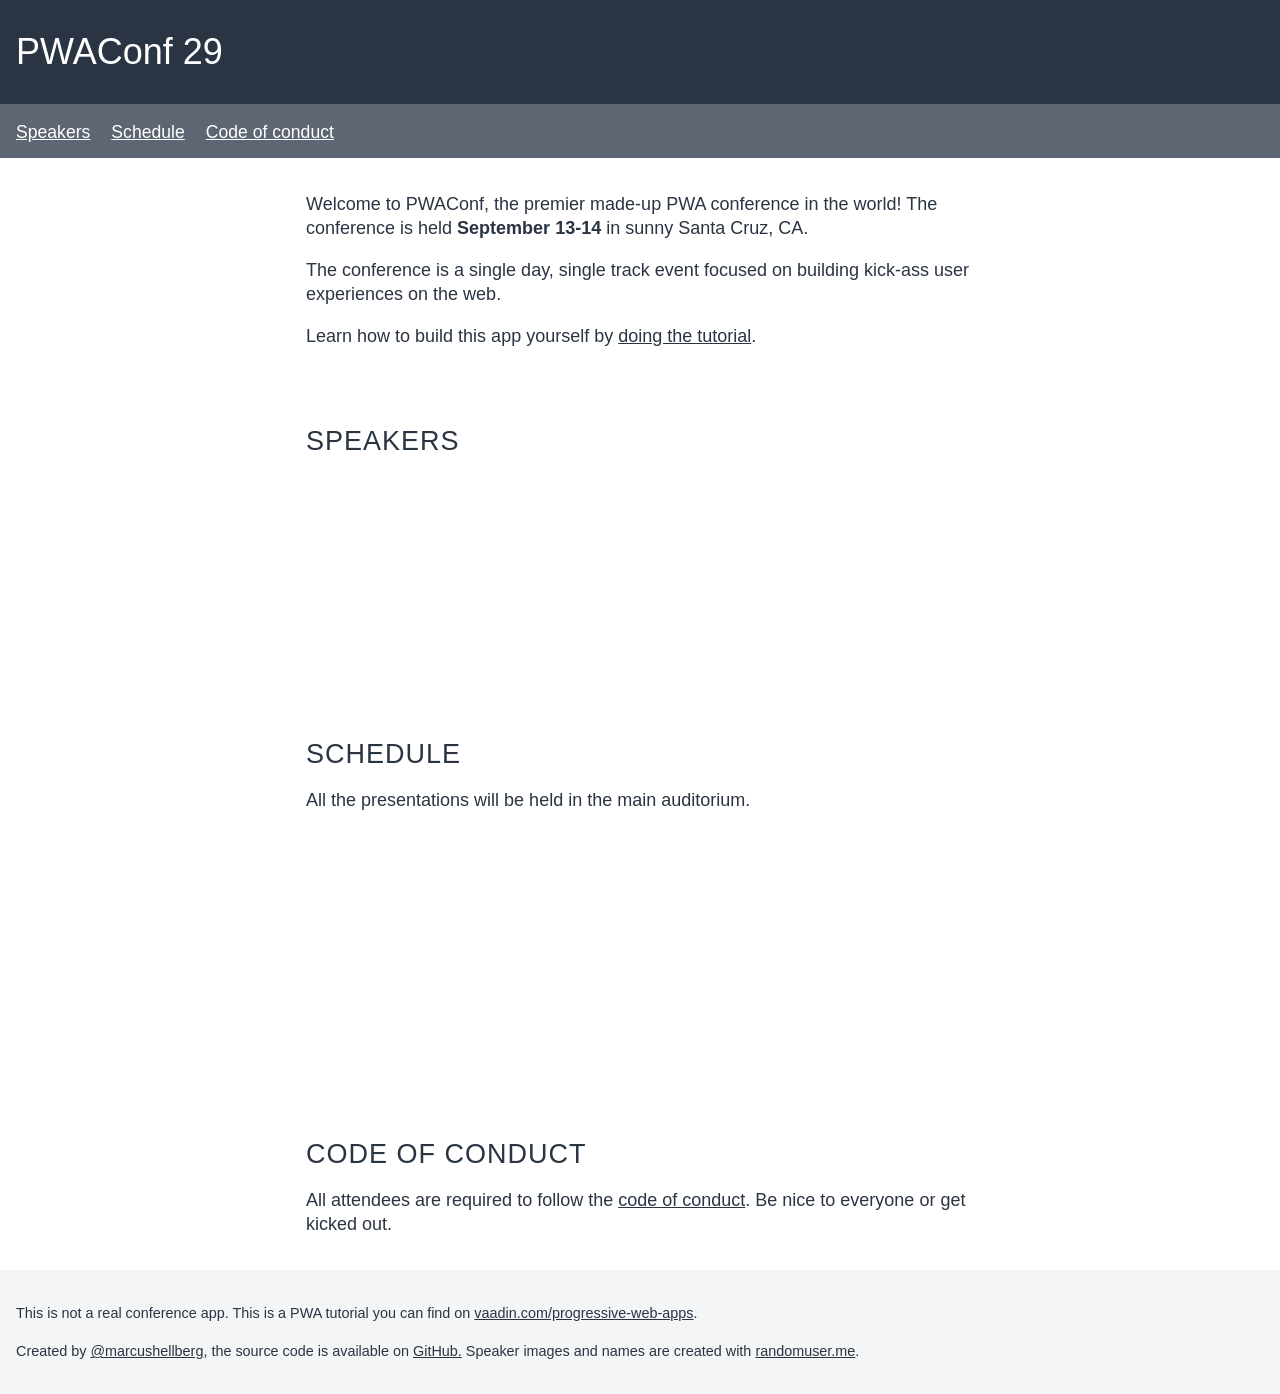
<file: docs/index.html>
<script>
//    if ('serviceWorker' in navigator) { 
//      try { await navigator.serviceWorker.register('./sw.js');} 
//      catch (e) { alert('ServiceWorker registration failed. Sorry about that.' + e);} 
//    } 
//    else 
//    {
//    alert("NAO tem sw no navegador");
//   document.querySelector('.alert').removeAttribute('hidden'); 
//    }
  
  
if ('serviceWorker' in navigator) {
  window.addEventListener('load', function() {
    navigator.serviceWorker.register('./sw.js');
  });
}
else
{alert("Seu navegador não possui Service Work, experimente utilizar o Chrome");}

  
</script>


<!DOCTYPE html>



<html lang="en">
<link rel="manifest" href="./manifest.json">
<head>
  <meta charset="UTF-8">
  <meta name="viewport" content="width=device-width, initial-scale=1.0">
  <meta http-equiv="X-UA-Compatible" content="ie=edge">
  <title>PWAConf</title>
  <link rel="stylesheet" href="./styles.css">

  <link rel="icon" type="image/png" href="./img/icons/favicon.png">

  <meta name="theme-color" content="#2A3443" />
  <meta name="description" content="PWA Tutorial Application for a fictional conference.">

  <!-- iOS -->
  <link rel="apple-touch-icon" href="./img/icons/icon-144x144.png" />
  <meta name="mobile-web-app-capable" content="yes" />
  <meta name="mobile-web-app-status-bar-style" content="black" />
  <meta name="mobile-web-app-title" content="PWAConf">
</head>

<body >
  <header>
    <h1>PWAConf 29</h1>
  </header>

  <nav>
    <a href="#speakers">Speakers</a>
    <a href="#schedule">Schedule</a>
    <a href="#code-of-conduct">Code of conduct</a>
  </nav>

  <div class="alert" role="alert" hidden>Your browser does not support ServiceWorker. The app will not be available offline.</div>

  <main>
    <p>
      Welcome to PWAConf, the premier made-up PWA conference in the world! The conference is held
      <b>September 13-14</b> in sunny Santa Cruz, CA.
    </p>

    <p>
      The conference is a single day, single track event focused on building kick-ass user experiences
      on the web.
    </p>

    <p>Learn how to build this app yourself by
      <a href="https://vaadin.com/progressive-web-applications">doing the tutorial</a>.</p>

    <h2 id="speakers">Speakers</h2>
    <div class="speakers">
      <div class="loader" hidden>Loading...</div>
    </div>

    <h2 id="schedule">Schedule</h2>

    <p>
      All the presentations will be held in the main auditorium.
    </p>
    <div class="schedule">
      <div class="loader" hidden>Loading...</div>
    </div>

    <h2 id="code-of-conduct">Code of conduct</h2>
    <p>
      All attendees are required to follow the
      <a href="http://confcodeofconduct.com/">code of conduct</a>. Be nice to everyone or get kicked out.
    </p>
  </main>
  <footer>
    <p>
      This is not a real conference app. This is a PWA tutorial you can find on
      <a href="https://vaadin.com/progressive-web-apps">vaadin.com/progressive-web-apps</a>.
    </p>
    <p>
      Created by
      <a href="https://twitter.com/marcushellberg">@marcushellberg</a>, the source code is available on
      <a href="https://github.com/marcushellberg/pwa-conf-app">GitHub.</a> Speaker images and names are created with
      <a href="https://randomuser.me/">randomuser.me</a>.
    </p>

  </footer>

</body>

</html>
</file>
<file: docs/styles.css>
* {
  box-sizing: border-box;
}

html {
  --base-color: #fff;
  --dark-color: #2a3443;
  --shade-color: #5e6673;
  --success-color: #f0f8f1;
  --warning-color: #fbeeec;
  --light-background: #f4f5f7;
  --spacing: 16px;
  margin: 0;
  padding: 0;
}

body {
  font-family: -apple-system, BlinkMacSystemFont, 'Roboto', 'Segoe UI',
    Helvetica, Arial, sans-serif, 'Apple Color Emoji', 'Segoe UI Emoji',
    'Segoe UI Symbol';
  margin: 0;
  padding: 0;
  color: var(--dark-color);
  font-size: 18px;
  line-height: 1.5rem;
  
}

[hidden] {
  display: none;
}

a {
  color: var(--dark-color);
}

a:visited,
a:active {
  color: var(--shade-color);
}

header,
main,
nav,
footer,
.alert {
  padding: var(--spacing);
}

nav {
  height: 3em;
}

nav.fixed {
  position: fixed;
  top: 0;
  left: 0;
  right: 0;
}

header {
  background: var(--dark-color);
  color: var(--base-color);
}

header.fixed {
  margin-bottom: 3em;
}

header h1 {
  font-weight: 400;
}

.alert {
  background: var(--warning-color);
}

nav {
  background: var(--shade-color);
}

nav a {
  font-size: 0.8rem;
  padding-right: calc(var(--spacing) / 2);
}

nav a,
nav a:visited,
nav a:active {
  color: var(--base-color);
}

@media all and (min-width: 375px) {
  nav a {
    font-size: 1.1rem;
    padding-right: var(--spacing);
  }
}

main {
  max-width: 700px;
  margin: 0 auto;
}

h2 {
  margin-top: 3em;
  text-transform: uppercase;
  font-weight: 300;
  letter-spacing: 0.0625rem;
}

.speakers {
  display: flex;
  flex-wrap: wrap;
  justify-content: space-around;
  min-height: 185px;
}

.speakers .speaker {
  padding: var(--spacing);
  width: calc(128px + calc(2 * var(--spacing)));
  text-align: center;
}

.schedule {
  margin-top: calc(4 * var(--spacing));
  min-height: 185px;
}

.schedule-item {
  margin-bottom: calc(2 * var(--spacing));
}

.title-and-time {
  display: flex;
  align-items: flex-start;
}

.title-and-time .time {
  font-size: 1.5em;
  font-weight: 600;
  padding-top: 2px;
}

.title-and-speaker {
  flex: 1;
  padding-left: var(--spacing);
}

.title-and-speaker .title {
  font-weight: 600;
  border-bottom: 2px solid var(--dark-color);
  padding-bottom: calc(var(--spacing) / 2);
}

.title-and-speaker .speaker {
  padding-top: calc(var(--spacing) / 2);
  text-transform: uppercase;
  font-size: 0.7em;
}

.schedule-item .description {
  padding: var(--spacing);
  background: var(--light-background);
}
.schedule-item.break .description {
  background: var(--success-color);
}

footer {
  font-size: 0.8em;
  background: var(--light-background);
}

/* Coped from https://projects.lukehaas.me/css-loaders/ */
.loader,
.loader:before,
.loader:after {
  border-radius: 50%;
  width: 2.5em;
  height: 2.5em;
  animation-fill-mode: both;
  animation: load 1.8s infinite ease-in-out;
}
.loader {
  color: var(--shade-color);
  font-size: 10px;
  margin: 80px auto;
  position: relative;
  text-indent: -9999em;
  transform: translateZ(0);
  animation-delay: -0.16s;
}
.loader:before,
.loader:after {
  content: '';
  position: absolute;
  top: 0;
}
.loader:before {
  left: -3.5em;
  animation-delay: -0.32s;
}
.loader:after {
  left: 3.5em;
}

@keyframes load {
  0%,
  80%,
  100% {
    box-shadow: 0 2.5em 0 -1.3em;
  }
  40% {
    box-shadow: 0 2.5em 0 0;
  }
}
</file>
